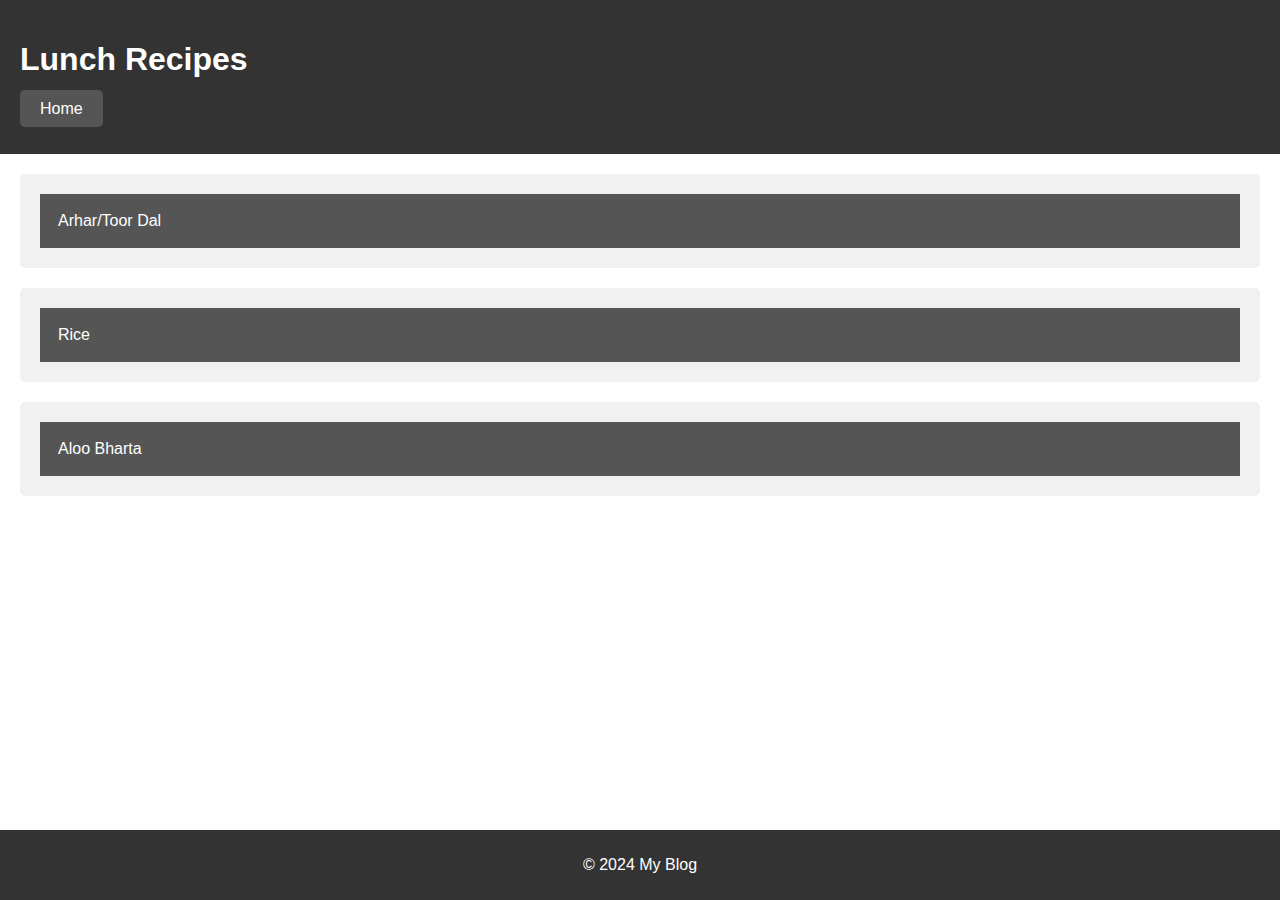
<file: recipes.html>
<!DOCTYPE html>
<html lang="en">
<head>
    <meta charset="UTF-8">
    <meta name="viewport" content="width=device-width, initial-scale=1.0">
    <title>Lunch Recipes</title>
    <link rel="stylesheet" href="styles.css">
    <script src="script.js" defer></script>
</head>
<body>
    <header>
        <h1>Lunch Recipes</h1>
        <nav>
            <ul>
                <li><a href="index.html">Home</a></li>
            </ul>
        </nav>
    </header>

    <main>
        <section>
            <button class="collapsible">Arhar/Toor Dal</button>
            <div class="content">
                <h2>Arhar/Toor Dal</h2>
                <h3>Ingredients:</h3>
                <ul>
                    <li>0.5 cup yellow lentils (dal)</li>
                    <li>1.5 cups water</li>
                    <li>0.5 tsp turmeric powder</li>
                    <li>0.25 tbsp salt</li>
                    <li>0.25 tbsp cumin seeds</li>
                    <li>1 tbsp mustard oil/ghee</li>
                    <li>(Optional) Asafoetida (hing)</li>
                    <!-- Ingredients for dal -->
                </ul>
                <h3>Instructions:</h3>
                <ol>
                    <li>Wash 0.5 cup dal 2-3 times</li>
                    <li>Add dal to pressure cooker</li>
                    <li>Add 1.5 water to pressue cooker</li>
                    <li>Add haldi and salt</li>
                    <li>Cook for 3-4 whistles on 3 in induction</li>
                    <li>Add cumin seeds and oil/ghee to tadka pan</li>
                    <li>When cumin seeds start to crackle, (can also add hing at this point) add the oil-jeera concoction to the pressure cooker and close lid immediately</li>
                    <!-- Instructions for dal -->
                </ol>
            </div>
        </section>
        <section>
            <button class="collapsible">Rice</button>
            <div class="content">
                <h2>Rice</h2>
                <h3>Ingredients:</h3>
                <ul>
                    <li>1 cup rice</li>
                    <li>2 cups water</li>
                    <li>1 tbsp ghee</li>
                    <!-- Ingredients for rice -->
                </ul>
                <h3>Instructions:</h3>
                <ol>
                    <li>Wash 1 cup rice 3 times</li>
                    <li>Add rice to pressure cooker</li>
                    <li>Add 2 cups water to pressue cooker</li>
                    <li>Add 1 tbsp ghee</li>
                    <li>Cook for 1 whistle on 3 on induction</li>
                    <!-- Instructions for rice -->
                </ol>
            </div>
        </section>
        <section>
            <button class="collapsible">Aloo Bharta</button>
            <div class="content">
                <h2>Aloo Bharta</h2>
                <h3>Ingredients:</h3>
                <ul>
                    <li>2 medium sized aloo</li>
                    <li>1 medium sized onion</li>
                    <li>1 green chilli</li>
                    <li>0.5 tbsp mustard oil</li>
                    <li>0.25 tbsp salt</li>
                    <!-- Ingredients for Aloo Bharta -->
                </ul>
                <h3>Instructions:</h3>
                <ol>
                    <li>Peel the potatoes</li>
                    <li>Wash the potatoes</li>
                    <li>cut potatoes in half</li>
                    <li>Add potatoes in the pressure cooker when cooking dal</li>
                    <li>When dal is cooker, i.e. 3-4 whistles, take out the potatoes in a separate bowl</li>
                    <li>Cut onions and chilli in chopper (small)</li>
                    <li>Add the oil, cut onions and chilli in the bowl</li>
                    <li>Mash the potatoes</li>
                    <!-- Instructions for Aloo Bharta -->
                </ol>
            </div>
        </section>
    </main>

    <footer>
        <p>&copy; 2024 My Blog</p>
    </footer>
</body>
</html>
</file>
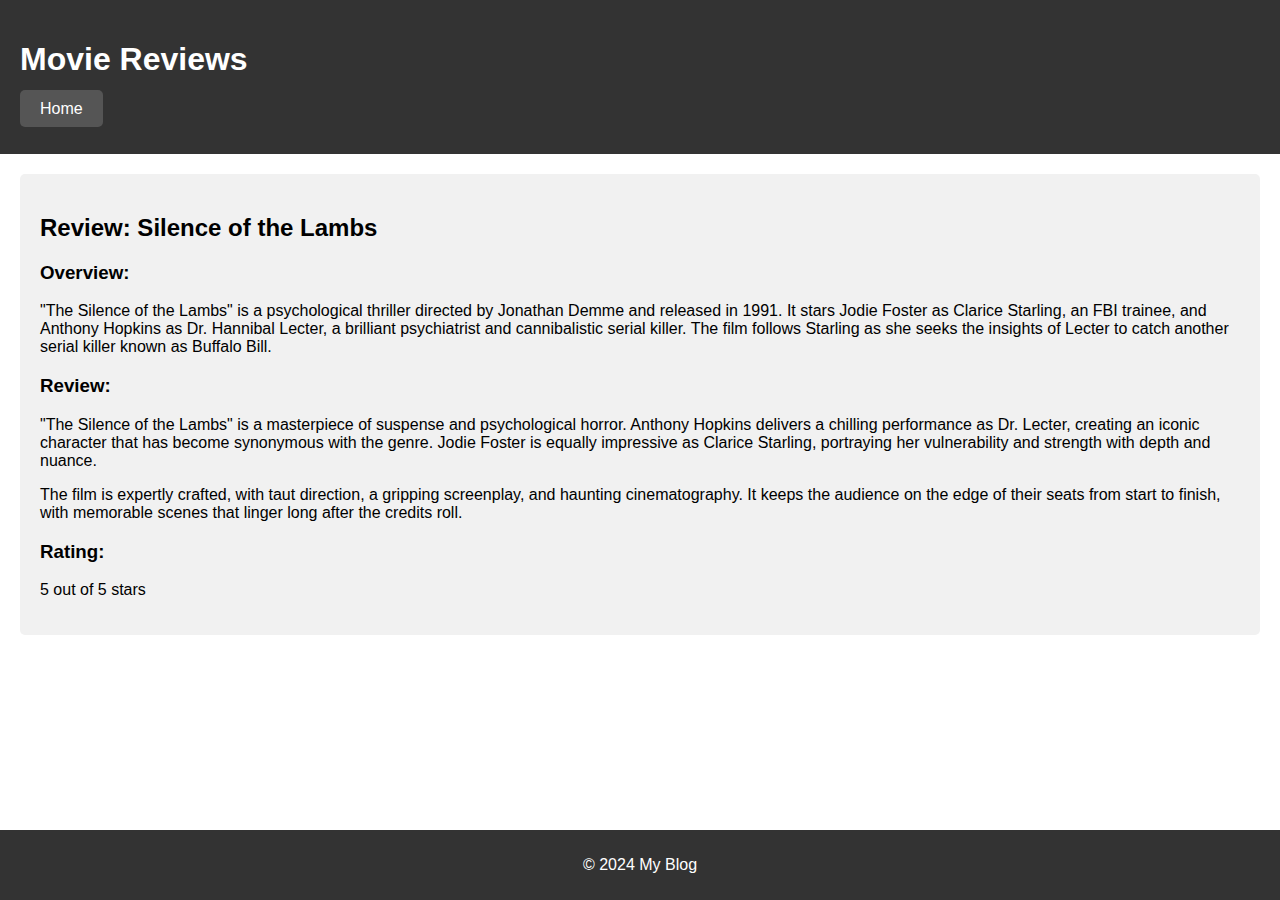
<file: reviews.html>
<!DOCTYPE html>
<html lang="en">
<head>
    <meta charset="UTF-8">
    <meta name="viewport" content="width=device-width, initial-scale=1.0">
    <title>Movie Reviews</title>
    <link rel="stylesheet" href="styles.css">
</head>
<body>
    <header>
        <h1>Movie Reviews</h1>
        <nav>
            <ul>
                <li><a href="index.html">Home</a></li>
            </ul>
        </nav>
    </header>

    <main>
        <section id="silenceOfTheLambsReview">
            <h2>Review: Silence of the Lambs</h2>
            <h3>Overview:</h3>
            <p>
                "The Silence of the Lambs" is a psychological thriller directed by Jonathan Demme and released in 1991. 
                It stars Jodie Foster as Clarice Starling, an FBI trainee, and Anthony Hopkins as Dr. Hannibal Lecter, 
                a brilliant psychiatrist and cannibalistic serial killer. The film follows Starling as she seeks the 
                insights of Lecter to catch another serial killer known as Buffalo Bill.
            </p>
            <h3>Review:</h3>
            <p>
                "The Silence of the Lambs" is a masterpiece of suspense and psychological horror. Anthony Hopkins delivers 
                a chilling performance as Dr. Lecter, creating an iconic character that has become synonymous with the 
                genre. Jodie Foster is equally impressive as Clarice Starling, portraying her vulnerability and strength 
                with depth and nuance.
            </p>
            <p>
                The film is expertly crafted, with taut direction, a gripping screenplay, and haunting cinematography. 
                It keeps the audience on the edge of their seats from start to finish, with memorable scenes that linger 
                long after the credits roll.
            </p>
            <h3>Rating:</h3>
            <p>5 out of 5 stars</p>
        </section>
    </main>

    <footer>
        <p>&copy; 2024 My Blog</p>
    </footer>
</body>
</html>
</file>
<file: styles.css>
/* styles.css */

body {
    font-family: Arial, sans-serif;
    margin: 0;
    padding: 0;
    min-height: 100vh;
    display: flex;
    flex-direction: column;
}

header {
    background-color: #333;
    color: #fff;
    padding: 20px;
}

nav ul {
    list-style-type: none;
    padding: 0;
}

nav ul li {
    display: inline;
    margin-right: 20px;
}

nav ul li a {
    color: #fff;
    text-decoration: none;
    padding: 10px 20px;
    border-radius: 5px;
    background-color: #555;
    transition: background-color 0.3s ease;
}

nav ul li a:hover {
    background-color: #777;
}

main {
    padding: 20px;
    margin-bottom: 60px;
    flex-grow: 1;
}

footer {
    background-color: #333;
    color: #fff;
    text-align: center;
    padding: 10px;
}

/* Style for sections */
section {
    background-color: #f1f1f1;
    border-radius: 5px;
    padding: 20px;
    margin-bottom: 20px;
}

/* Collapsible button style */
.collapsible {
    background-color: #555;
    color: white;
    cursor: pointer;
    padding: 18px;
    width: 100%;
    border: none;
    text-align: left;
    outline: none;
    font-size: 16px;
    transition: background-color 0.3s ease;
}

/* Style for the active state of the button */
.active, .collapsible:hover {
    background-color: #777;
}

/* Style for the collapsible content */
.content {
    padding: 0 18px;
    overflow: hidden;
    background-color: #f9f9f9;
    border-left: 6px solid #555;
    display: none;
}

/* Responsive design */
@media only screen and (max-width: 768px) {
    nav ul li {
        display: block;
        margin: 10px 0;
    }

    nav ul li a {
        display: block;
        padding: 10px;
        margin: 5px 0;
    }
}
</file>
